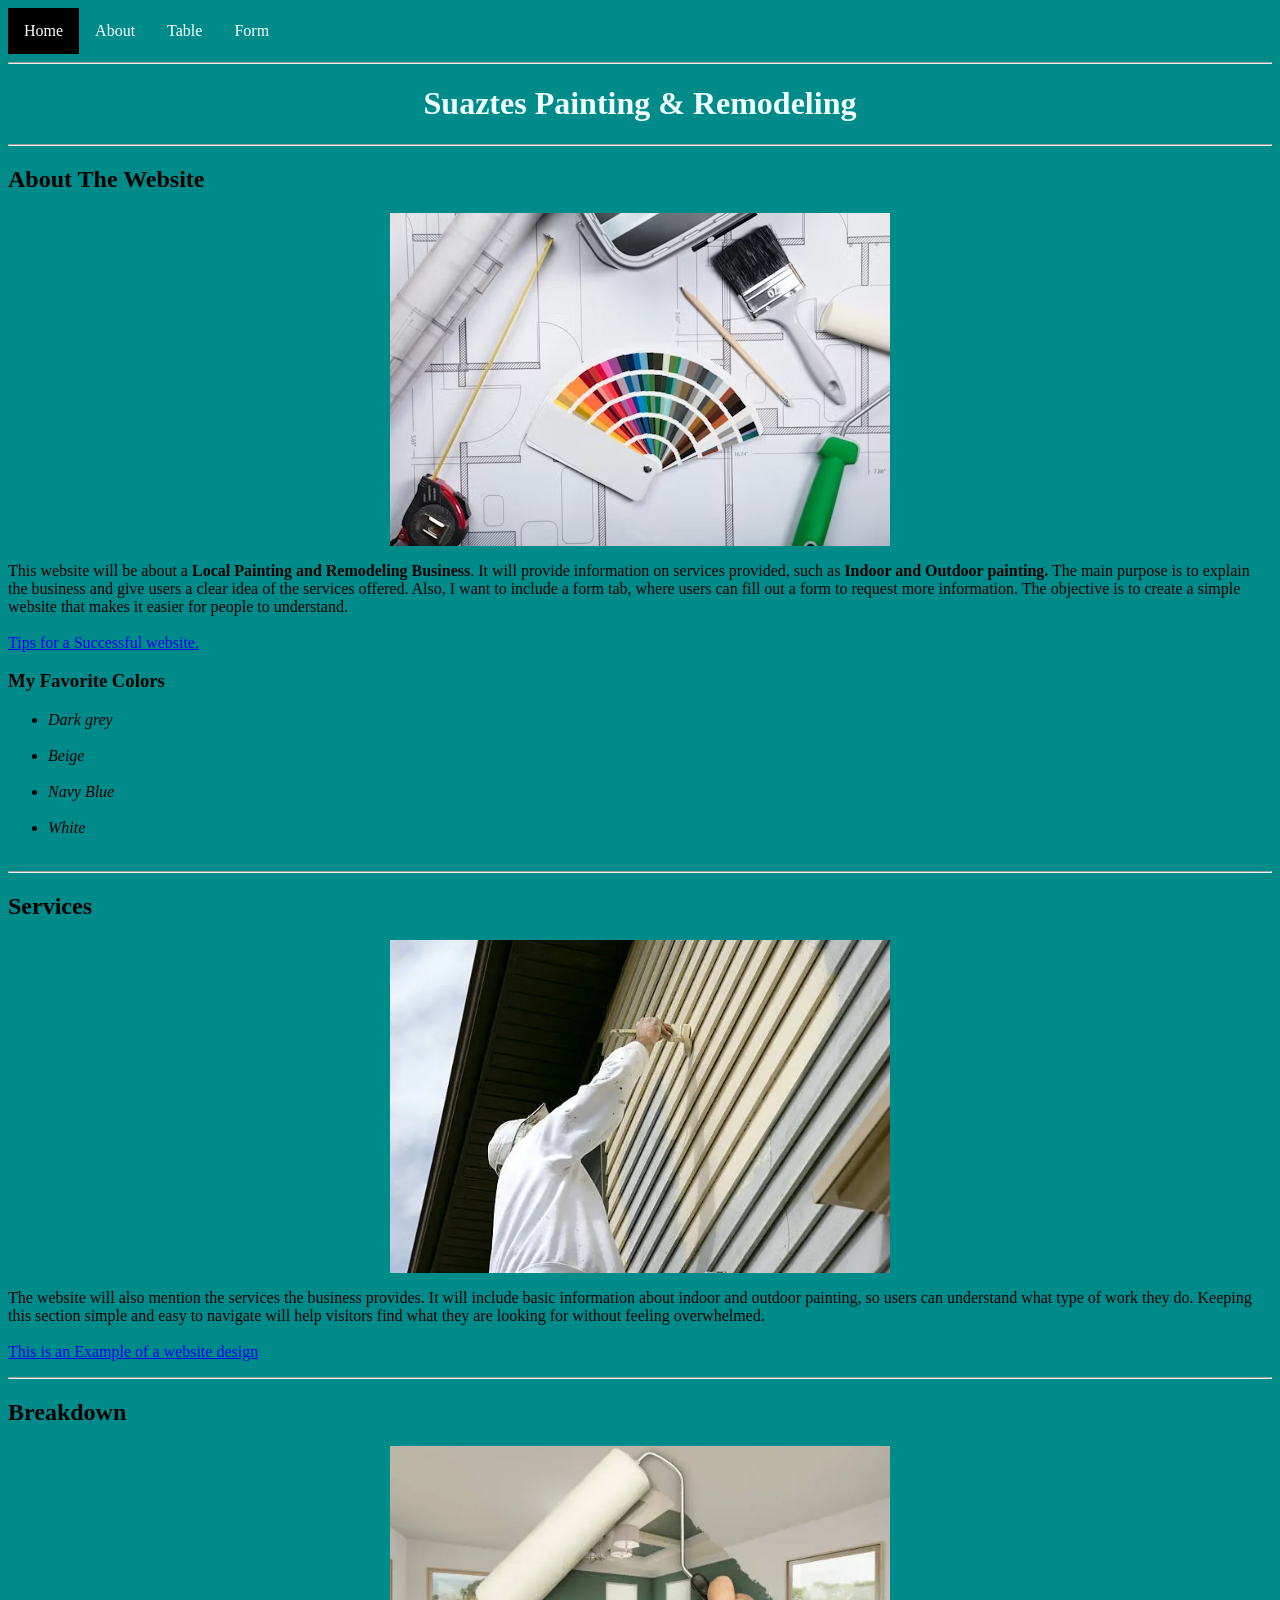
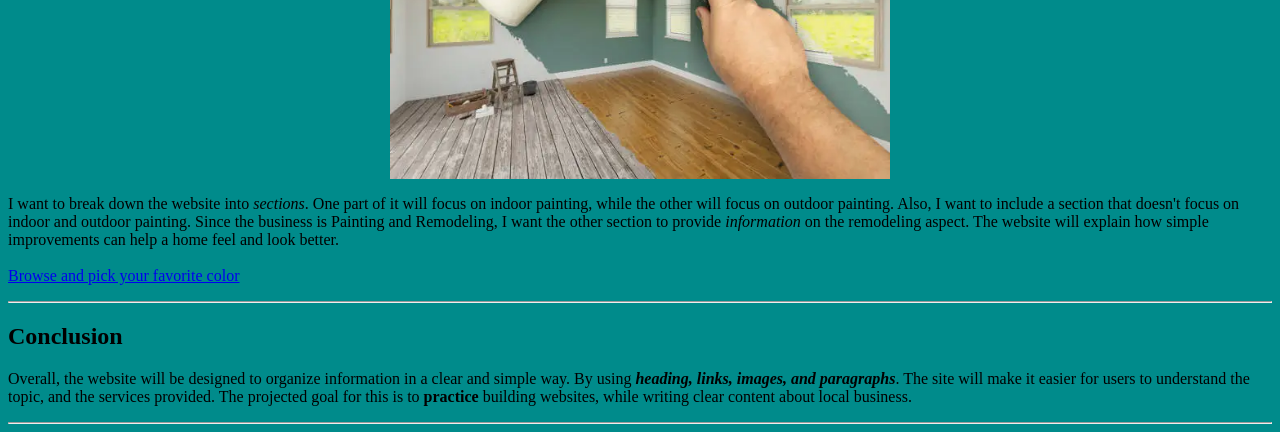
<file: index.html>
<!DOCTYPE html>
<html lang="en">
	<head>
		<title>Suaztes Painting & Remodeling</title>
		<meta charset="UTF-8">
		<meta name="description" content="This is a website about painting houses">
		<meta name="keywords" content="Remodeling, painting, Construction">
		<meta name="author" content="Felipe Betancourt">
		<meta name="viewport" content="width=device-width, initial-scale=1.0">
		<link rel="stylesheet" href="BetancourtFelipeStyleSheet.css">
	</head>
	<body>
		<ul class="menu">
			<li><a href="index.html" class="active">Home</a></li>
			<li><a href="about.html">About</a></li>
			<li><a href="table.html">Table</a></li>	
			<li><a href="form.html">Form</a></li>
		</ul>
		<hr>
		<h1>Suaztes Painting & Remodeling</h1>
		<hr>
		<h2>About The Website</h2>
		<img class="center" src="images/different_color.jpeg" alt="different color booklet with paint tools around it." style="width:500px; height:333px;">
		<p>This website will be about a <span class="boldtext">Local Painting and Remodeling Business</span>. It will provide information on services provided, such as <span class="boldtext">Indoor and Outdoor painting.</span> 
			The main purpose is to explain the business and give users a clear idea of the services offered. Also, I want to include a form tab, where users can fill out 
			a form to request more information. The objective is to create a simple website that makes it easier for people to understand.<br><br>
			<a href="https://www.business.com/articles/website-design-tips/" target="_blank">Tips for a Successful website.</a>
			</p>
		<h3>My Favorite Colors</h3>
		<ul>
			<li><span class="italictext">Dark grey</span><br><br></li>
			<li><span class="italictext">Beige</span><br><br></li>
			<li><span class="italictext">Navy Blue</span><br><br></li>
			<li><span class="italictext">White</span><br><br></li>
		</ul>
		<hr>
		<h2>Services</h2>
		<img class="center" src="images/outside_painting.jpeg" alt="man painting outside the outside of a house." style="width:500px; height:333px;">
		<p>The website will also mention the services the business provides. It will include basic information about indoor and outdoor painting, so users can understand
		what type of work they do. Keeping this section simple and easy to navigate will help visitors find what they are looking for without feeling overwhelmed.<br><br>
		<a href="https://paintingprofessionals.com" target="_blank">This is an Example of a website design</a>
		</p>
		<hr>
		<h2>Breakdown</h2>
		<a href="https://www.sherwin-williams.com" target="_blank">
			<img class="center" src="images/one_livingroom.jpeg" alt="one livingroom, two different colors." style="width:500px; height:333px;">
		</a>
		<p>I want to break down the website into <span class="italictext">sections</span>. One part of it will focus on indoor painting, while the other will focus on outdoor painting. 
		Also, I want to include a section that doesn't focus on indoor and outdoor painting. Since the business is Painting and Remodeling, I want the other
		section to provide <span class="italictext">information</span> on the remodeling aspect. The website will explain how simple improvements can help a home feel and look better.<br><br>
		<a href="https://www.sherwin-williams.com" target="_blank">Browse and pick your favorite color</a>
		</p>
		<hr>
		<h2>Conclusion</h2>
		<p>Overall, the website will be designed to organize information in a clear and simple way. By using <span class="boldtext italictext">heading, links, images, and paragraphs</span>. The site
		will make it easier for users to understand the topic, and the services provided. The projected goal for this is to <span class="boldtext">practice</span> building websites, while writing 
		clear content about local business.</p>
		<hr>
		
	</body>
</html>
</file>
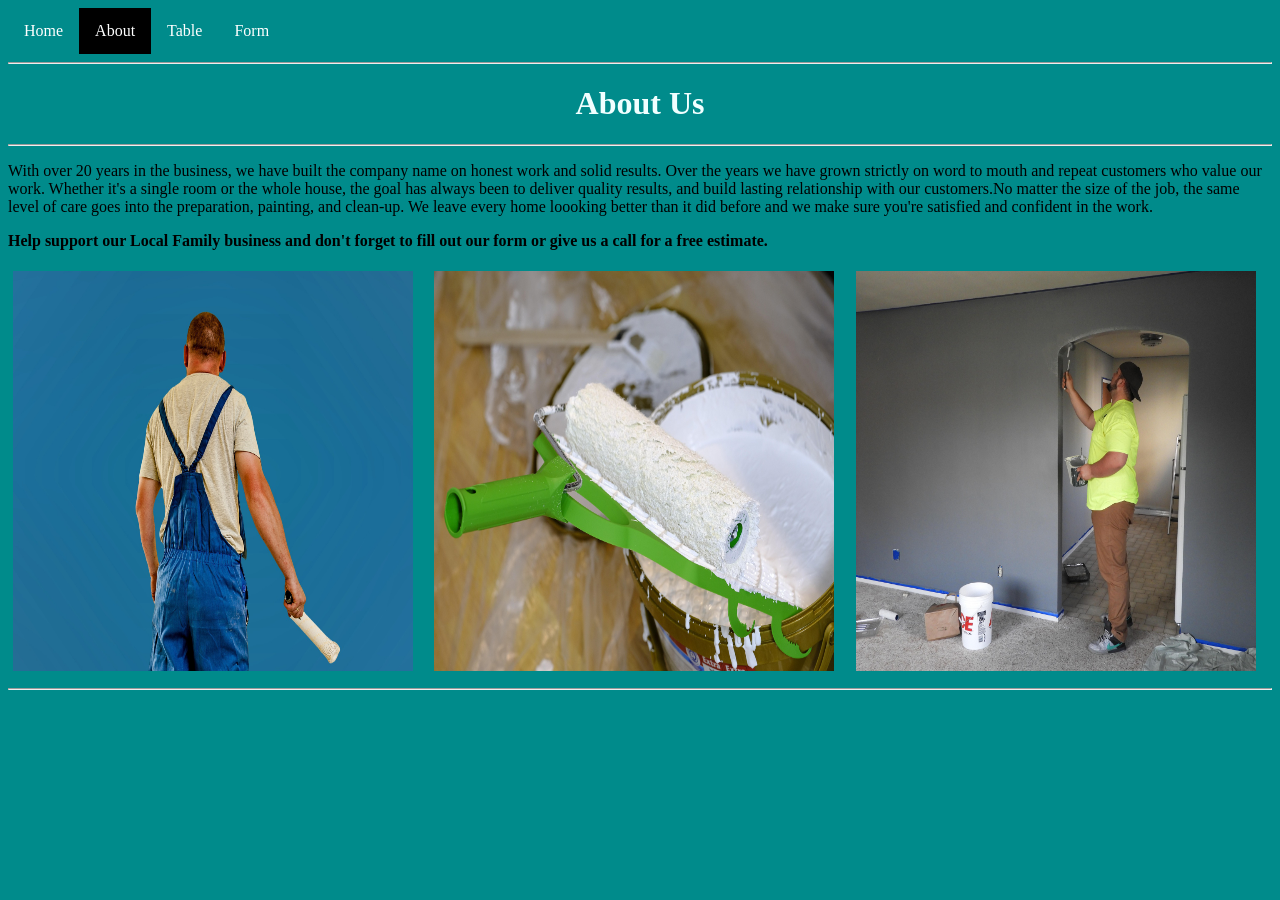
<file: about.html>
<!DOCTYPE html>
<html lang="en">
	<head>
		<title>Suaztes Painting & Remodeling</title>
		<meta charset="UTF-8">
		<meta name="description" content="This is a website about painting houses">
		<meta name="keywords" content="Remodeling, painting, Construction">
		<meta name="author" content="Felipe Betancourt">
		<meta name="viewport" content="width=device-width, initial-scale=1.0">
		<link rel="stylesheet" href="BetancourtFelipeStyleSheet.css">
	</head>
	<body>
	<ul class="menu">
		<li><a href="index.html">Home</a></li>
		<li><a href="about.html" class="active">About</a></li>
		<li><a href="table.html">Table</a></li>
		<li><a href="form.html">Form</a></li>
	</ul>
		<hr>
		<h1>About Us</h1>
		<hr>
		<p>With over 20 years in the business, we have built the company name on honest work and solid results. Over the years we have grown strictly on
		word to mouth and repeat customers who value our work. Whether it's a single room or the whole house, the goal has always been to deliver 
		quality results, and build lasting relationship with our customers.No matter the size of the job, the same level of care goes into the preparation,
		painting, and clean-up. We leave every home loooking better than it did before and we make sure you're satisfied and confident in the work.</p>
		
		<p><span class="boldtext">Help support our Local Family business and don't forget to fill out our form or give us a call for a free estimate.</span></p>
		<div class="row">
			<div class="column">
				<img src="images/ManHoldingRoller.jpg" alt="Man holding a roller paint" style="width:400px;height:400px;">
			</div>
			<div class="column">
					<img src="images/PaintRollerInsidePaint.jpg" alt="Roller paint inside a paint gallon." style="width:400px;height:400px;">
				</div>
			<div class="column">
					<img src="images/ManPainting.jpg" alt="Man painting the arch of a wall." style="width:400px;height:400px;">
				</div>
			</div>
			<hr>
	</body>
</html>
</file>
<file: BetancourtFelipeStyleSheet.css>
body {
	background-color: DarkCyan;
}

h1 {
	color:Azure;
	text-align:center;
}
p{
	font-family: "Times New Roman",Times,Serif;
	font-size: 16px;
}
span.boldtext {
	font-weight:bold;
}
span.italictext {
	font-style:italic;
}
.center {
	display: block;
	margin-left: auto;
	margin-right: auto;
	width: 50%;
}
* {
  box-sizing: border-box;
}

/* Three image containers (use 25% for four, and 50% for two, etc) */
.column {
  float: left;
  width: 33.33%;
  padding: 5px;
}

/* Clear floats after image containers */
.row::after {
  content: "";
  clear: both;
  display: table;
}

ul.menu {
  list-style-type: none;
  margin: 0;
  padding: 0;
  display: flex;
}

ul li a {
  display: block;
  color: white;
  padding: 14px 16px;
  text-decoration: none;
}

ul li a:hover {
  background-color: black;
}

ul li a.active {
  background-color: black;
}

table {
	width:100%;
}
table, th, td {
  border: 1px solid white;
  border-collapse: collapse;
}
th, td {
  padding:25px
}

td {
	text-align:center;
}

tr:nth-child(even) {
	background-color: cyan;
}

legend {
	color: white;
	text-shadow: -1px 0 black, 0 1px black, 1px 0 black, 0 -1px black;
}
</file>
